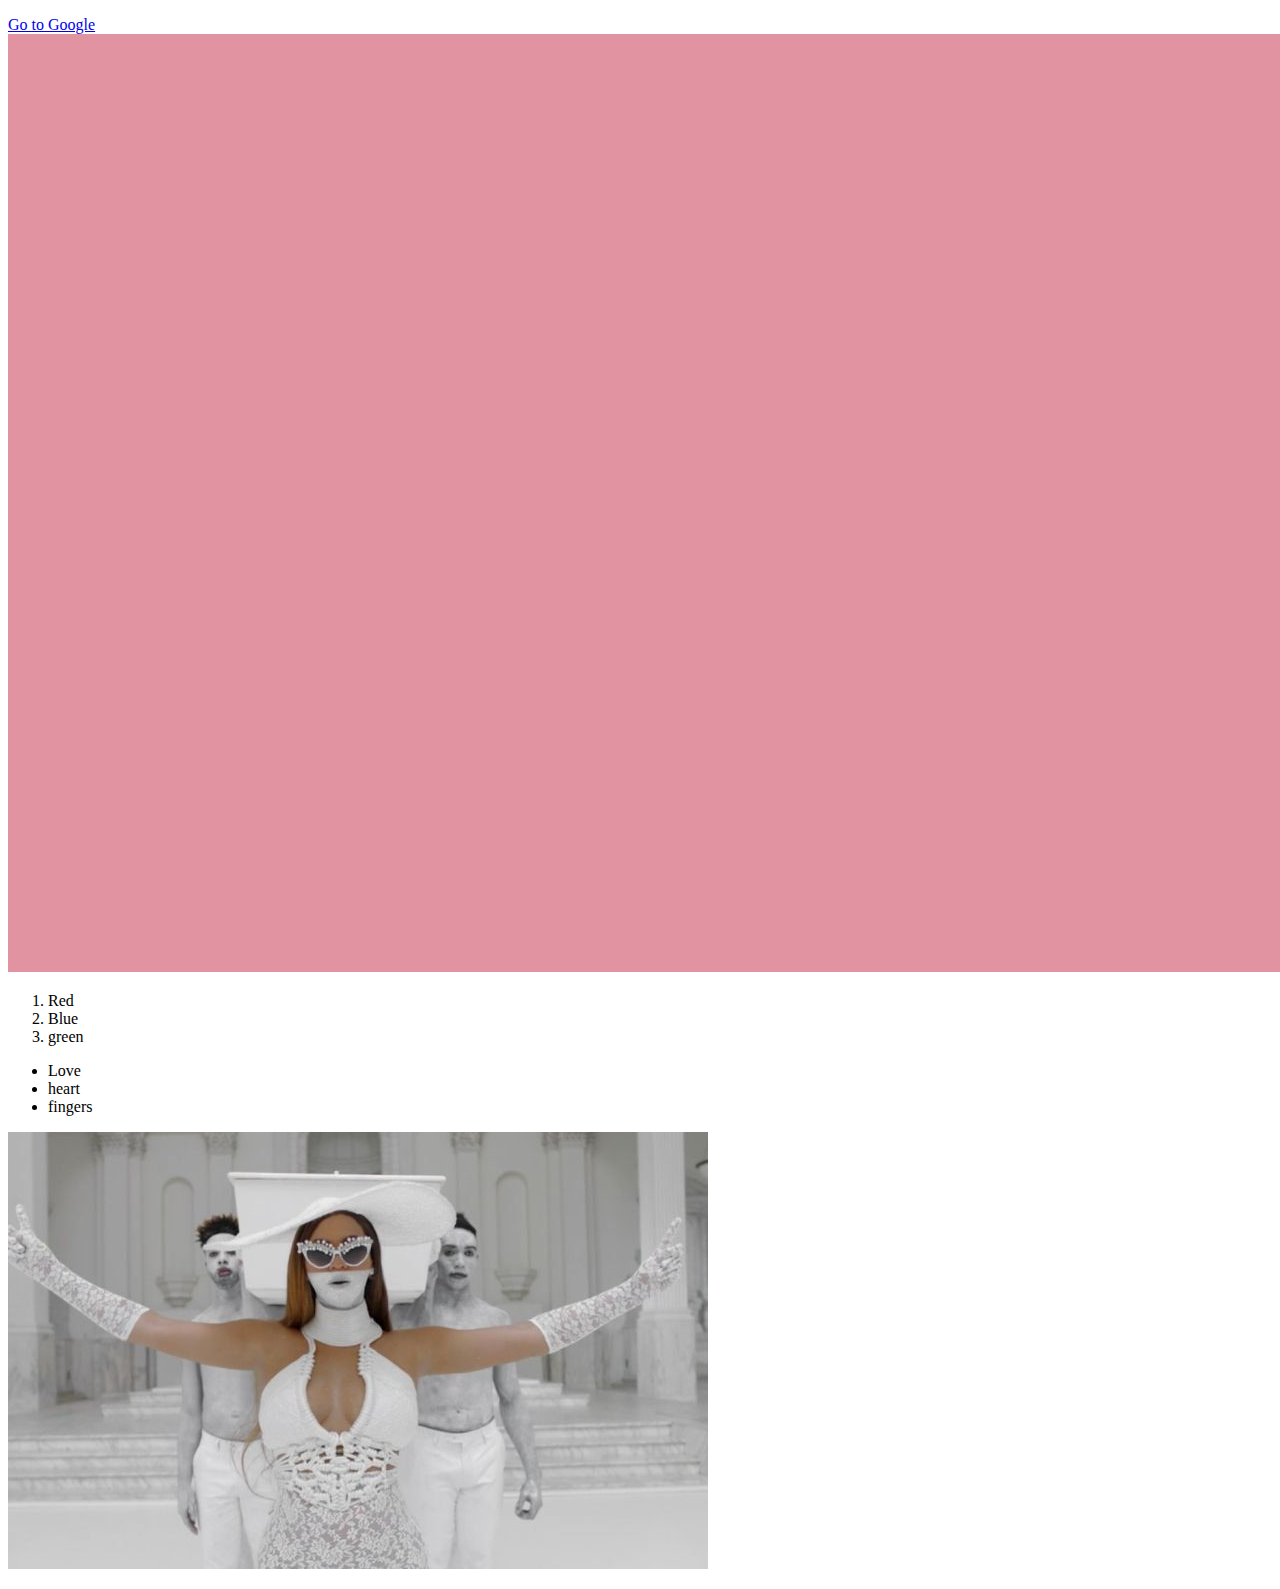
<file: index.html>
<!DOCTYPE html>
<html lang="en">
<head>
    <meta charset="UTF-8">
    <meta name="viewport" content="width=device-width, initial-scale=1.0">
    <title>Beyonce</title>
</head>

<body>
<p>
    <a href="https://google.com">Go to Google</a>
    <img src="header1.jpg" alt="pink header" />
    <ol>
        <li>Red</li>
        <li>Blue</li>
        <li>green</li>
    </ol>
    <ul>
        <li>Love</li>
        <li>heart</li>
        <li>fingers</li>
    </ul>

    <img src="image/beyonce-all-white.jpg" alt="beyonce-all-white" />
</p>

</body>
</html>
</file>
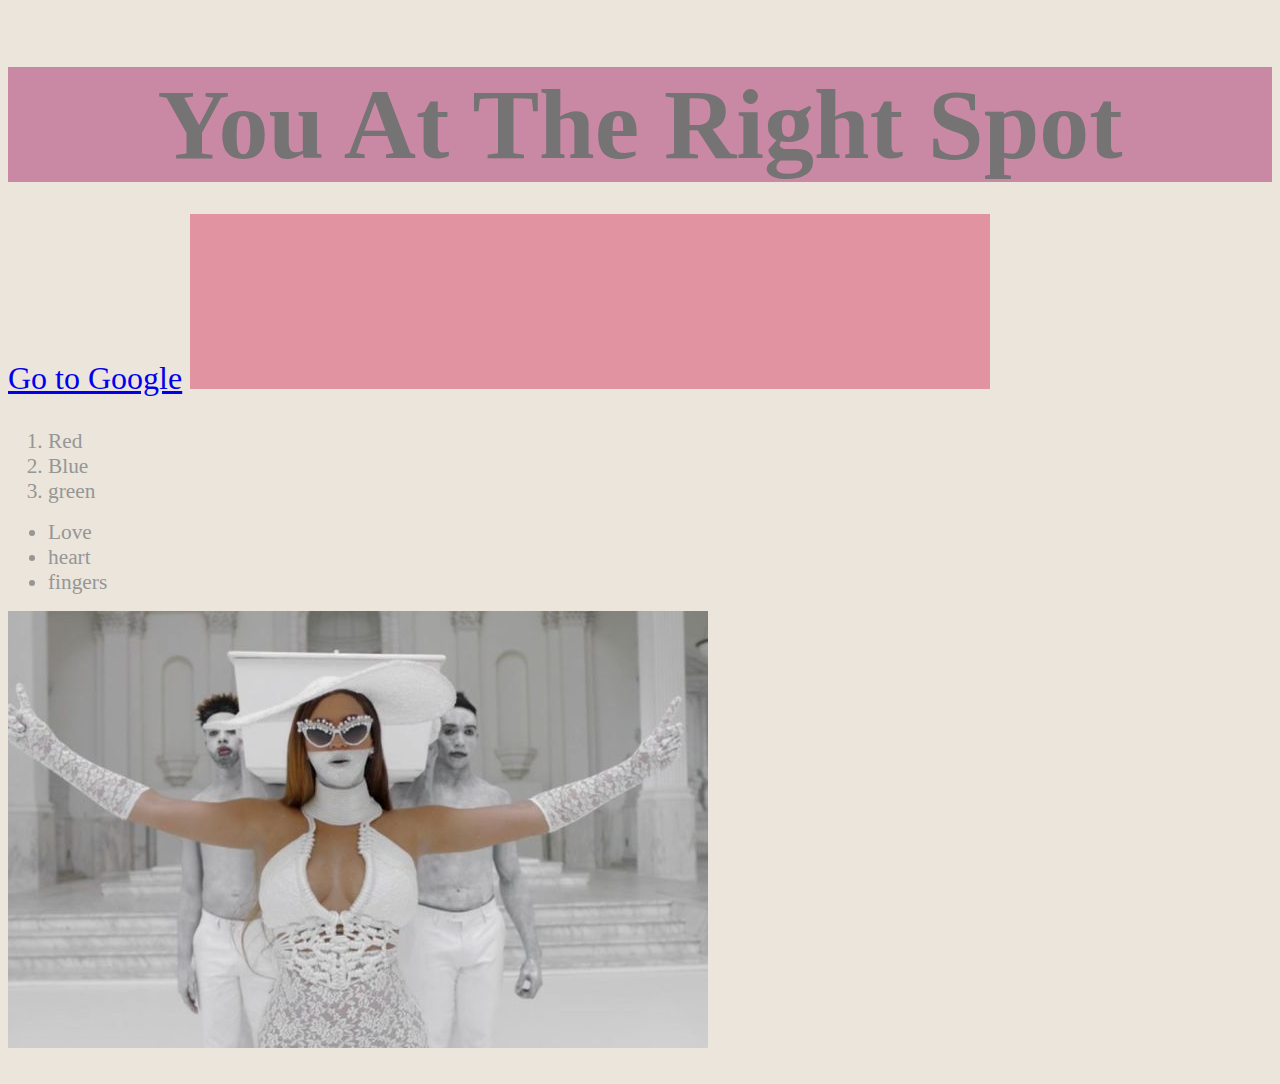
<file: My_Favorite_Musician/index.html>
<!DOCTYPE html>
<html lang="en">
<head>
    <meta charset="UTF-8">
    <meta name="viewport" content="width=device-width, initial-scale=1.0">
    <title>Beyonce</title>
    
<link href="style.css" type="text/css" rel="stylesheet">

</head>

<body>
    <h1>You At The Right Spot</h1>
<p>
    <a href="https://google.com">Go to Google</a>
    <img src="header1.jpg" alt="pink header" width="800" height="175"/>
    <ol>
        <li>Red</li>
        <li>Blue</li>
        <li>green</li>
    </ol>
    <ul>
        <li>Love</li>
        <li>heart</li>
        <li>fingers</li>
    </ul>

    <img src="image/beyonce-all-white.jpg" alt="beyonce-all-white" />
</p>

</body>
</html>
</file>
<file: My_Favorite_Musician/style.css>
h1 {
    font-size: 100px;
    text-align: center;
    margin-bottom: 15pt;
    text-decoration: wavy;
    background-color: rgba(190, 106, 145, 0.76);
    color: rgb(117, 115, 115);
    }

    li {
        color: rgb(150, 150, 150);
        font-family: Georgia, 'Times New Roman', Times, serif;
        font-size: 16pt;
    }

    html {
        background-color: rgb(235, 229, 219);
    }

    p {
        font-family: Georgia, 'Times New Roman', Times, serif;
        font-size: 24pt;
        color: black;
    }
</file>
